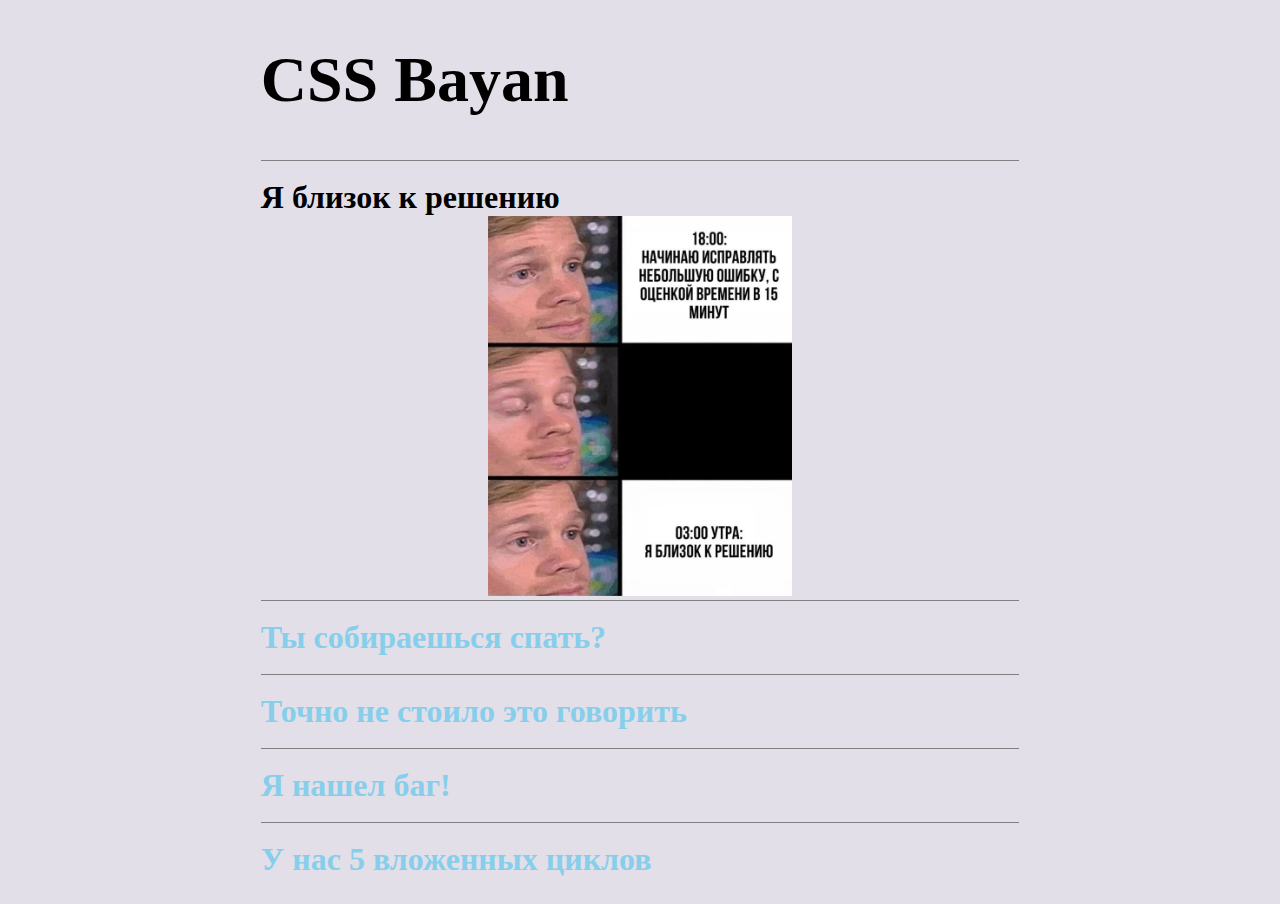
<file: index.html>
<!DOCTYPE html>
<html lang="en">

<head>
    <meta charset="UTF-8">
    <meta http-equiv="X-UA-Compatible" content="IE=edge">
    <meta name="viewport" content="width=device-width, initial-scale=1.0">
    <link rel="stylesheet" href="css/style.css">
    <title>cssBayan</title>
</head>

<body>
    <div class="container">
        <h1 class="title">CSS Bayan</h1>
        <div class="accordion__container">
            <div class="accordion__item">
                <label class="accordion">
                    <input class="accordion__input" type="radio" name="accordion__input" checked="checked">
                    <div class="accordion__title">Я близок к решению<span class="accordion__icon"></span></div>
                    <div class="accordion__content">
                        <img src="assets/img/image1.jpg" alt="image1">
                    </div>
                </label>
            </div>
            <div class="accordion__item">
                <label class="accordion">
                    <input class="accordion__input" type="radio" name="accordion__input">
                    <div class="accordion__title">Ты собираешься спать?<span class="accordion__icon"></span></div>
                    <div class="accordion__content">
                        <img src="assets/img/image2.jpg" alt="image2">
                    </div>
                </label>
            </div>
            <div class="accordion__item">
                <label class="accordion">
                    <input class="accordion__input" type="radio" name="accordion__input">
                    <div class="accordion__title">Точно не стоило это говорить<span class="accordion__icon"></span>
                    </div>
                    <div class="accordion__content">
                        <img src="assets/img/image3.jpg" alt="image3">
                    </div>
                </label>
            </div>
            <div class="accordion__item">
                <label class="accordion">
                    <input class="accordion__input" type="radio" name="accordion__input">
                    <div class="accordion__title">Я нашел баг!<span class="accordion__icon"></span></div>
                    <div class="accordion__content">
                        <img src="assets/img/image4.jpg" alt="image4">
                    </div>
                </label>
            </div>
            <div class="accordion__item">
                <label class="accordion">
                    <input class="accordion__input" type="radio" name="accordion__input">
                    <div class="accordion__title">У нас 5 вложенных циклов<span class="accordion__icon"></span></div>
                    <div class="accordion__content">
                        <img src="assets/img/image5.jpg" alt="image5">
                    </div>
                </label>
            </div>
        </div>
    </div>
</body>

</html>
</file>
<file: css/style.css>
body{
    background-color: rgb(198, 192, 211, 0.5);
}
.container {
    max-width: 60%;
    margin: 0 auto;
}
.title {
    font-size: 4em;
}
.accordion__item {
    border-top: 0.1rem grey solid;
}
.accordion__title {
    font-size: 2rem;
    font-weight: bold;
}
.accordion__content img {
    max-width: 40%;
}
.accordion__title {
    cursor: pointer;
    display: flex;
    justify-content: space-between;
    color: skyblue;
}
.accordion__icon {
    width: 5%;
    background-image: url(/assets/svg/contrastL.svg);
    background-size: contain;
    background-repeat: no-repeat;
    background-position: center right;
    opacity: 0;
    transition: all 1.2s ease 0s;
}
.accordion__input {
    appearance: none;
}
.accordion__content {
    text-align: center;
}
.accordion__content img {
    max-height: 0;
    transition: all 1.2s ease-in;
}
.accordion__input:checked ~ .accordion__content img {
    max-height: 100vh;
    transition: all 1s ease 0s;
    
}
 .accordion__item:hover .accordion__title .accordion__icon  {
    transform: rotate(540deg);
}
.accordion__input:checked + .accordion__title {
    color: black;
}
.accordion__input:checked ~ .accordion__content:hover, .container:hover, .accordion__content:hover  {
    cursor: pointer;
}
.container:hover .accordion__title{
    color: black ;
}
.accordion__item:hover .accordion__content img {
    max-height: 100vh;
    transition: all 1s ease-in;
}

@media(hover:hover) {
    .accordion__container:hover  .accordion__title .accordion__icon {
        opacity: 1;
    }
   
}
@media(max-width:1180px) {
    .container {
        max-width: 70%;
    }
    .accordion__icon  {
        width: 6%;
        opacity: 1;
    }
    .title {
        font-size: 2rem;
    }
    .accordion__title {
        font-size: 1.5rem;
    }
    .accordion__content img {
        max-width: 50%;
    }
}
@media(max-width:620px) {
    .container {
        max-width: 90%;
    }
    .title {
        font-size: 1.5rem;
    }
    .accordion__title {
        font-size: 1rem;
    }
    .accordion__icon  {
        width: 8%;
        background-size: 1rem;
        opacity: 1;
    }
    .accordion__content img {
        max-width: 60%;
    }
}
</file>
